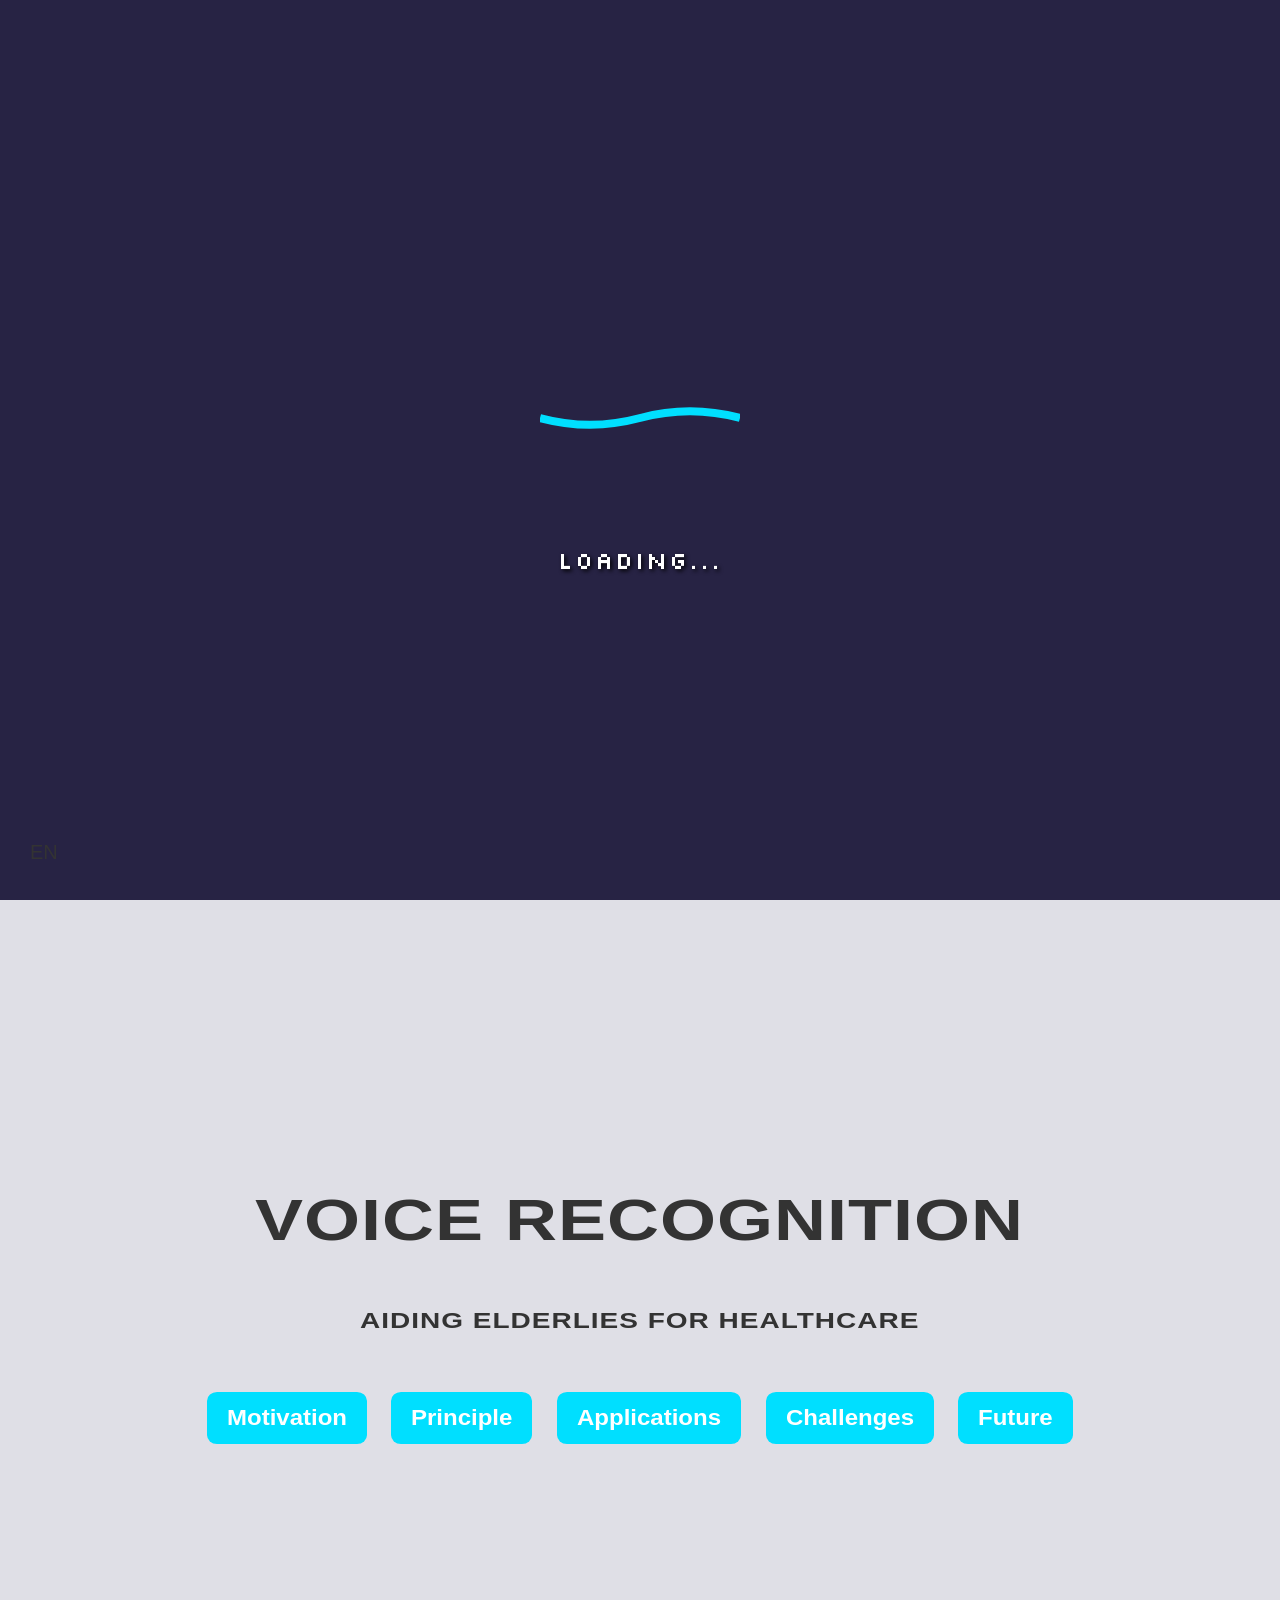
<file: index.html>
<!DOCTYPE html>
<html lang="en">
<head>
  <title>Voice Recognition</title>
  <meta charset="UTF-8">
  <meta name="viewport" content="width=device-width, initial-scale=1.0">
  <link rel="stylesheet" href="styles.css">
  <link rel="preconnect" href="https://fonts.googleapis.com">
  <link rel="preconnect" href="https://fonts.gstatic.com" crossorigin>
  <link href="https://fonts.googleapis.com/css2?family=Silkscreen&display=swap" rel="stylesheet">
</head>
<body>
  <div class="loader-wrapper">
    <svg class="loader" xmlns="http://www.w3.org/2000/svg" viewBox="0 0 100 100" preserveAspectRatio="none">
      <path d="M0 50 Q 25 75, 50 50 T 100 50" stroke="#00dfff" stroke-width="4" fill="none">
        <animate attributeName="d" dur="2s" repeatCount="indefinite" values="
          M0 50 Q 25 25, 50 50 T 100 50;
          M0 50 Q 25 75, 50 50 T 100 50;
          M0 50 Q 25 25, 50 50 T 100 50;
        " />
      </path>
    </svg>
    <div class="loading-text">Loading...</div>
  </div>
  <div class="background-images"></div>
  <div class="container" id="content">
    <h1 class="title translate" data-english="Voice Recognition" data-chinese="智能語音辨識"></h1>
  <h2 class="subtitle translate" data-english="Aiding Elderlies for Healthcare" data-chinese="應用於輔助長者的健康照護"></h2>
    <div class="buttons">
      <div class="english-buttons">
        <button class="button" onclick="displayText('Motivation')">Motivation</button>
        <button class="button" onclick="displayText('Principle')">Principle</button>
        <button class="button" onclick="displayText('Applications')">Applications</button>
        <button class="button" onclick="displayText('Challenges')">Challenges</button>
        <button class="button" onclick="displayText('Future')">Future</button>
      </div>

      <div class="chinese-buttons" style="display: none;">
        <button class="button" onclick="displayText('動機')">動機</button>
        <button class="button" onclick="displayText('原理')">原理</button>
        <button class="button" onclick="displayText('應用')">應用</button>
        <button class="button" onclick="displayText('挑戰')">挑戰</button>
        <button class="button" onclick="displayText('未來')">未來</button>
      </div>
    </div>
  </div>

  <div id="modal" class="modal">
    <div class="modal-content">
      <h2 class="modal-title" id="modalTitle"></h2>
      <div id="modalContent"></div>
      <p class="modal-sources" id="modalSources"></p>
      <span class="close" onclick="closeModal()">&times;</span>
    </div>
  </div>

  <div class="language-toggle">
   <span class="toggle-btn" onclick="toggleLanguage()">EN</span>
  </div>

  <script src="scripts.js"></script>
</body>
</html>
</file>
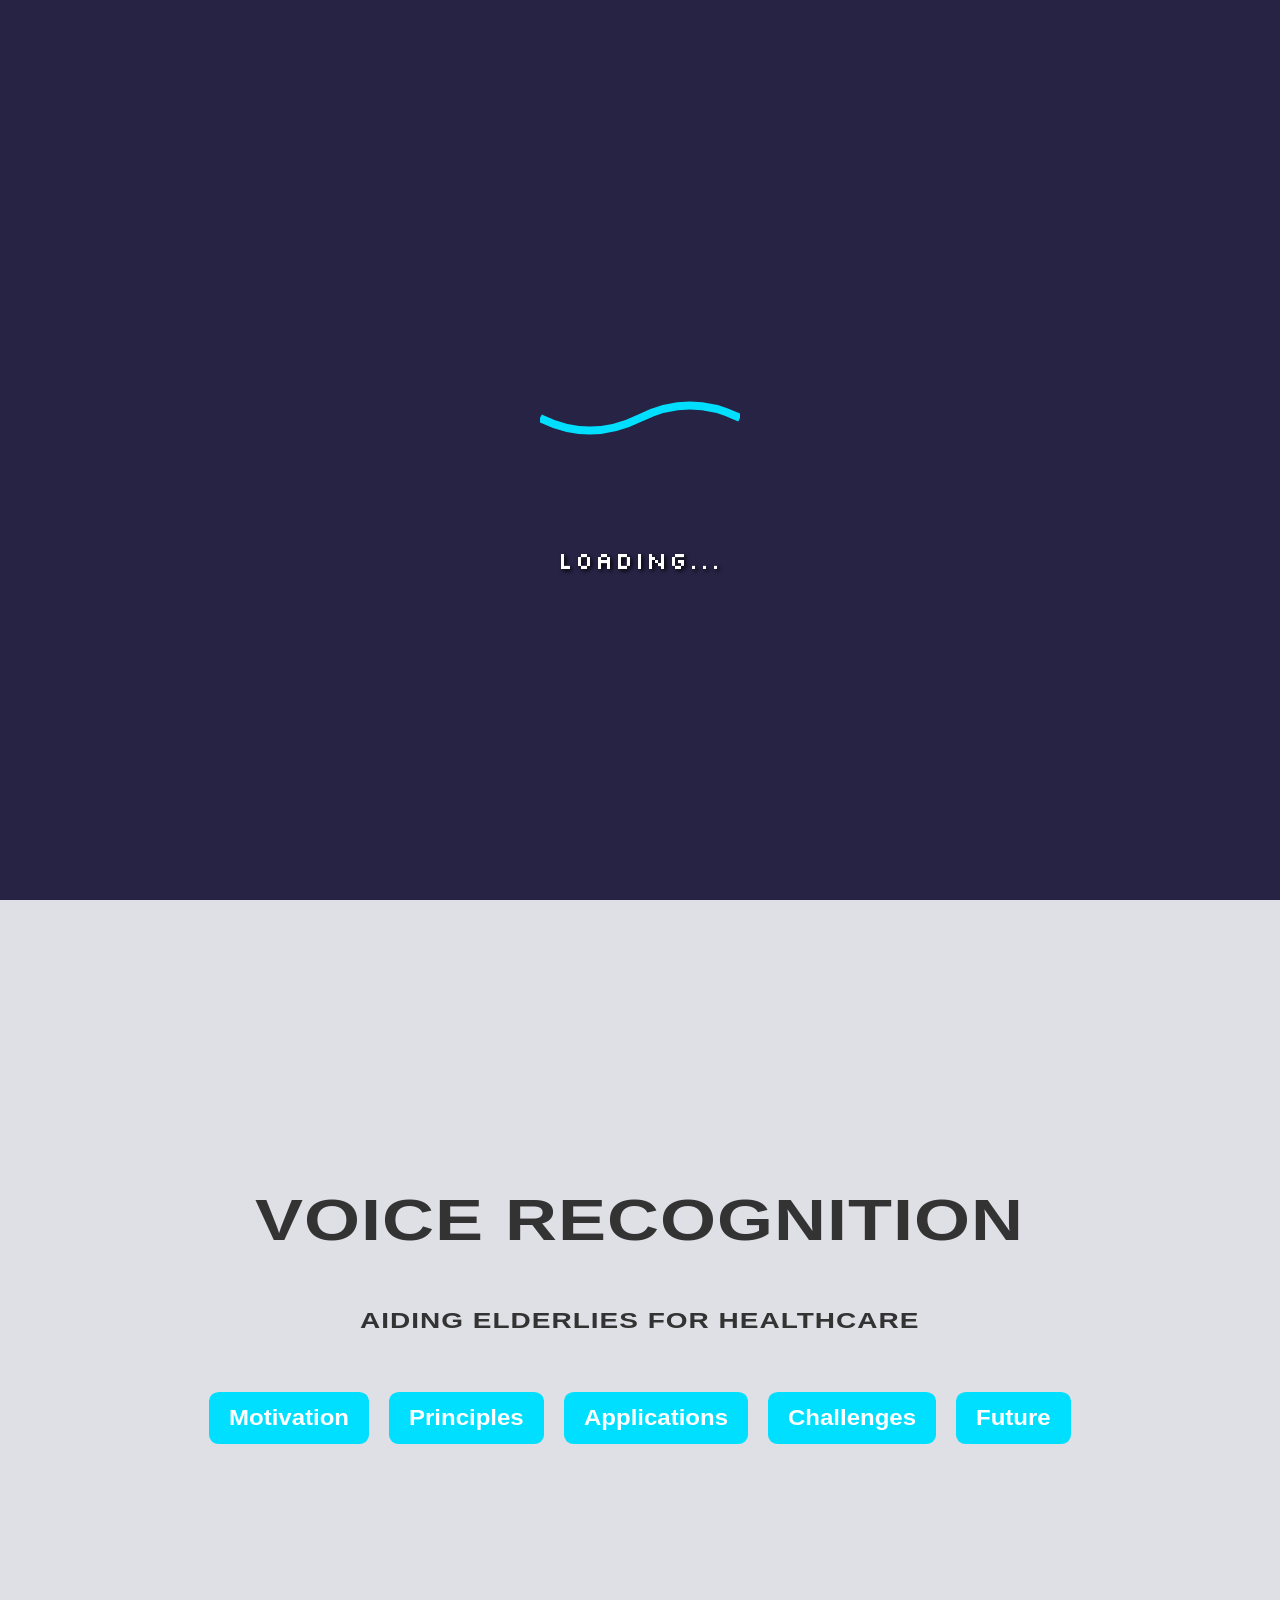
<file: oop.html>
<!DOCTYPE html>
<html lang="en">
<head>
  <meta charset="UTF-8">
  <meta name="viewport" content="width=device-width, initial-scale=1.0">
  <link rel="stylesheet" href="styles.css">
  <link rel="preconnect" href="https://fonts.googleapis.com">
  <link rel="preconnect" href="https://fonts.gstatic.com" crossorigin>
  <link href="https://fonts.googleapis.com/css2?family=Silkscreen&display=swap" rel="stylesheet">
</head>
<body>
  <div class="loader-wrapper">
    <svg class="loader" xmlns="http://www.w3.org/2000/svg" viewBox="0 0 100 100" preserveAspectRatio="none">
      <path d="M0 50 Q 25 75, 50 50 T 100 50" stroke="#00dfff" stroke-width="4" fill="none">
        <animate attributeName="d" dur="2s" repeatCount="indefinite" values="
          M0 50 Q 25 25, 50 50 T 100 50;
          M0 50 Q 25 75, 50 50 T 100 50;
          M0 50 Q 25 25, 50 50 T 100 50;
        " />
      </path>
    </svg>
    <div class="loading-text">Loading...</div>
  </div>

  <div class="container" id="content">
    <h1 class="title">Voice Recognition</h1>
    <h2 class="subtitle">Aiding Elderlies for Healthcare</h2>
    <div class="buttons">
      <button class="button" onclick="displayText('Motivation')">Motivation</button>
      <button class="button" onclick="displayText('Principles')">Principles</button>
      <button class="button" onclick="displayText('Applications')">Applications</button>
      <button class="button" onclick="displayText('Challenges')">Challenges</button>
      <button class="button" onclick="displayText('Future')">Future</button>
    </div>
  </div>

  <div id="modal" class="modal">
    <div class="modal-content">
      <h2 class="modal-title" id="modalTitle"></h2>
      <div id="modalContent"></div>
      <span class="close" onclick="closeModal()">&times;</span>
    </div>
  </div>

  <script src="scripts.js"></script>
</body>
</html>
</file>
<file: styles.css>
/* Global styles */
body {
  margin: 0;
  padding: 0;
  font-family: 'Press Start 2P', sans-serif;
  background-color: #dfdfe6;
  color: #333;
  line-height: 1.8;
}

b {
  line-height: 2.2;
}

.background-images {
  position: fixed;
  top: 0;
  left: 0;
  width: 100%;
  height: 100%;
  pointer-events: none;
  background-image: url('img1.png'), url('img2.png');
  background-position: left top, right bottom;
  background-repeat: no-repeat, no-repeat;
  animation: floatAnimation 5s ease-in-out infinite;
  z-index: -1;
}

@keyframes floatAnimation {
  0% {
    transform: translateY(0) translateX(0) scale(1.1);
  }
  50% {
    transform: translateY(-13px) translateX(-7px) scale(1.1);
  }
  100% {
    transform: translateY(0) translateX(0) scale(1.1);
  }
}

.container {
  width: 80%;
  margin: 0 auto;
  text-align: center;
  display: flex;
  flex-direction: column;
  justify-content: center;
  align-items: center;
  height: 85vh;
}

.title {
  font-size: 72px;
  font-weight: bold;
  text-transform: uppercase;
  letter-spacing: 1px;
  transform: scaleY(0.8);
  margin-bottom: 5px;
  user-select: none;
}

.subtitle {
  font-size: 28px;
  font-weight: bold;
  text-transform: uppercase;
  letter-spacing: 1px;
  transform: scaleY(0.8);
  margin-top: 5px;
  user-select: none;
}

.buttons {
  display: flex;
  flex-wrap: wrap;
  justify-content: center;
  margin-top: 10px;
  margin-buttom: 30px;
}

.button {
  padding: 15px 20px;
  margin: 10px;
  font-size: 24px;
  font-weight: bold;
  background-color: #00dfff;
  color: #fff;
  border: none;
  border-radius: 10px;
  transform: scaleY(0.9);
  cursor: pointer;
  transition: transform 0.3s ease;
  user-select: none;
}

.button:hover {
  background-color: #0099e6;
  transform: scale(1.1);
}



/* Loader styles */
.loader-wrapper {
  display: flex;
  justify-content: center;
  align-items: center;
  height: 100vh;
  background-color: #272344;
  flex-direction: column;
  color: #fff;
}

.loader {
  width: 200px;
  height: 200px;
}

.loading-text {
  margin-top: 20px;
  font-family: 'Silkscreen', sans-serif;
  font-size: 24px;
  text-transform: uppercase;
  letter-spacing: 2px;
  filter: drop-shadow(2px 2px 2px #000);
  user-select: none;
}

/* Modal styles */
.modal {
  display: none;
  position: fixed;
  z-index: 1;
  left: 0;
  top: 0;
  width: 100%;
  height: 100%;
  overflow: auto;
  background-color: rgba(0, 0, 0, 0.7);
}

.modal-content {
  background-color: #fefefe;
  font-size: 20px;
  margin: 10% auto;
  padding: 10px 50px 40px;
  border: 1px solid #888;
  width: 80%;
  text-align: left;
  position: relative;
}

.modal-title {
  font-size: 32px;
  font-weight: bold;
  color: #333;
  margin-bottom: 30px;
  text-align: center;
}

.modal-sources {
  font-size: 12px;
  margin-top: 30px;
  user-select: none;
}

.close {
  color: #aaa;
  position: absolute;
  top: 20px;
  right: 38px;
  font-size: 36px;
  font-weight: bold;
  cursor: pointer;
  transition: color 0.3s ease;
}


.close:hover,
.close:focus {
  color: black;
  text-decoration: none;
  cursor: pointer;
}

.toggle-btn {
  cursor: pointer;
  position: absolute;
  bottom: 20px;
  left: 20px;
  font-family: 'Microsoft YaHei', sans-serif;
  font-weight: 300;
  font-size: 20px;
  padding: 10px;
  border-radius: 20px;
  color: #333;
  transition: color 0.3s ease;
  user-select: none;
}

/* Mobile */
@media (max-width: 768px) {
  .container {
    width: 85%;
    margin: auto;
    height: 100vh;
  }

  .title {
    font-size: 32px;
  }

  .subtitle {
    font-size: 16px;
  }

  .button {
    width: 200px; 
    font-size: 18px;
    padding: 10px 16px;
    margin: 8px;
  }

  .background-images {
    background-image: url('img2.png');
    background-position: right bottom;
    background-repeat: no-repeat;
    animation: floatAnimation 5s ease-in-out infinite;
  }

  .loader-wrapper .loader {
    display: none;
  }

  .toggle-btn {
    top: 20px;
    right: 20px;
    bottom: initial;
    left: initial;
  }

  .modal-sources {
    font-size: 9px;
  }
}

@media (min-width: 768px) and (max-width: 1024px) {
  .container {
    height: 100vh;
  }

  .title {
    font-size: 60px;
  }

  .subtitle {
    font-size: 28px;
  }

  .button {
    width: 400px; 
    font-size: 30px;
    padding: 10px 24px;
    margin: 14px;
  }

  .background-images {
    background-position: left -30px top, right bottom -135px;
  }

  .loader-wrapper .loader {
    display: none;
  }

  .toggle-btn {
    top: 20px;
    right: 20px;
    bottom: initial;
    left: initial;
  }
}
</file>
